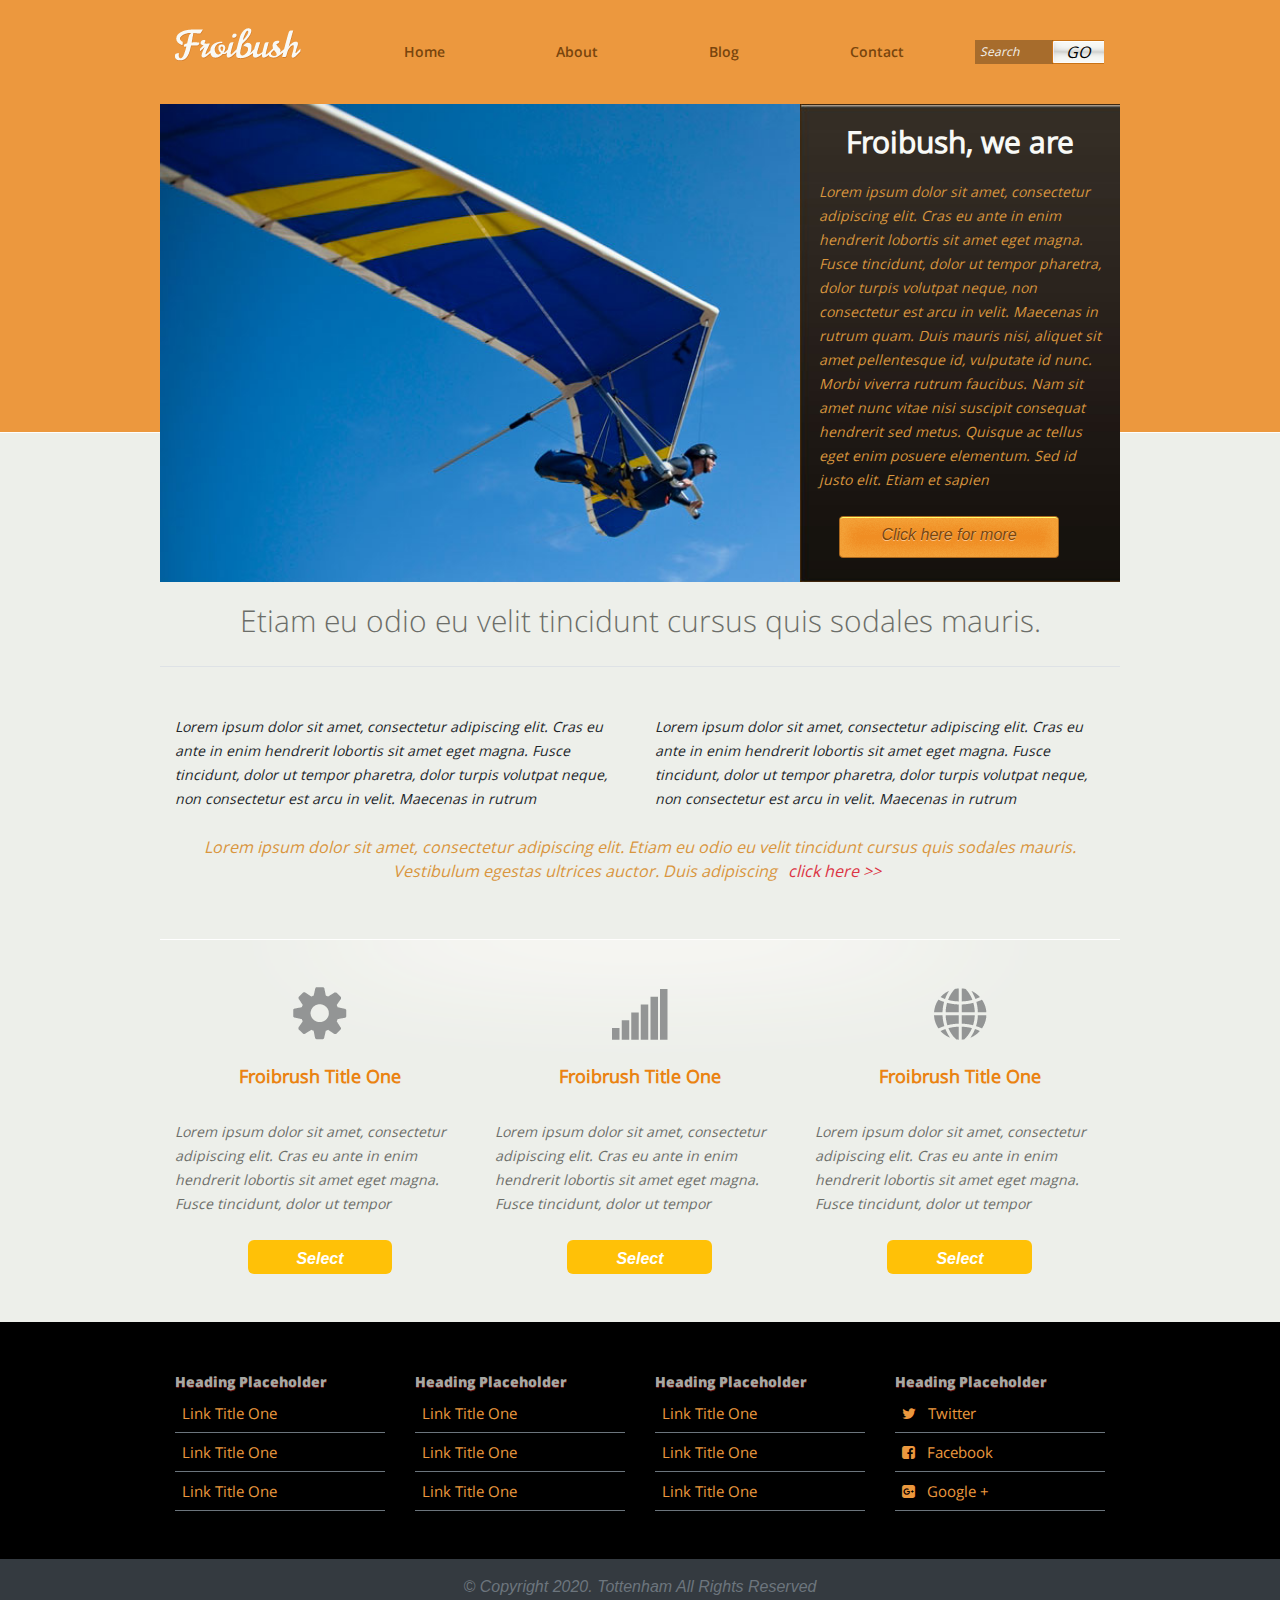
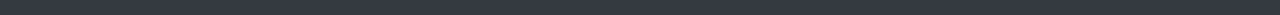
<file: index.html>
<!DOCTYPE HTML>
<html lang="en-US">
<head>
	<meta charset="UTF-8">
	<title></title>
	
	<link rel="stylesheet" href="https://stackpath.bootstrapcdn.com/bootstrap/4.4.1/css/bootstrap.min.css">

<link rel="stylesheet" href="style.css" />
<link rel="stylesheet" href="css/font-awesome.min.css" />

	
</head>



<body>
	
	
	<div class="container-fluid one">
	
	<!-- Header -->
	
	<div class="container">
		<div class="row py-4">
		
			<div class="col-sm-2">
			<img src="images/logo.png" alt="" />
			
			
			</div>
			
			<div class="col-sm-8 main_menu">
			
			<div class="navbar navbar-expand-sm">
				<ul class="navbar-nav">
					<li class="nav-item"><a href="index.html" class="nav-link">Home</a></li>
					<li class="nav-item"><a href="about.html" class="nav-link">About</a></li>
					<li class="nav-item"><a href="blog.html" class="nav-link">Blog</a></li>
					<li class="nav-item"><a href="contact.html" class="nav-link">Contact</a></li>
				</ul>
			</div>
			
			</div>
			
			<div class="col-sm-2 ">
			
			<form action="" class="searchbar mt-3"  >
			<input style="max-width: 77px; background:#A76C2C;"  type="text" value="Search" />
			<input type="submit" value="GO" />
			
			
			</form>
			
			</div>
		</div>
		
		<!-- Header -->
		
		
		
		
		<!-- Body -->
		
		<div class="row content">
			<div class="col-sm-8 glider" ></div>
			
			
			
			<div class="col-sm-4 r_content">
			
			<h1  class="my-2">Froibush, we are</h1>
			
			<p style="color:#D9963E; font: italic 14px/24px 'OpenSans';text-align:left"  class="ml-1">Lorem ipsum dolor sit amet, consectetur adipiscing elit. Cras eu ante in enim hendrerit lobortis sit amet eget magna. Fusce tincidunt, dolor ut tempor pharetra, dolor turpis volutpat neque, non consectetur est arcu in velit. Maecenas in rutrum quam. Duis mauris nisi, aliquet sit amet pellentesque id, vulputate id nunc. Morbi viverra rutrum faucibus. Nam sit amet nunc vitae nisi suscipit consequat hendrerit sed metus. Quisque ac tellus eget enim posuere elementum. Sed id justo elit. Etiam et sapien
			</p>
			
			<a href="index.html" class="link my-4 ml-4" style="display:block;color:#78450D" >Click here for more</a>
			</div>
		</div>
		
	</div>
	
	
	
	
		<div class="container">
			<div class="row my-4 border-bottom "  >
			<h1 class="w-100">Etiam eu odio eu velit tincidunt cursus quis sodales mauris.</h1>
			
			
			</div>
			
			<div class="row mt-5">
				<div class="col-sm-6">
					<p style="color:; font: italic 14px/24px 'OpenSans';text-align:left">Lorem ipsum dolor sit amet, consectetur adipiscing elit. Cras eu ante in enim hendrerit lobortis sit amet eget magna. Fusce tincidunt, dolor ut tempor pharetra, dolor turpis volutpat neque, non consectetur est arcu in velit. Maecenas in rutrum
					</p>
				</div>
				
				
				<div class="col-sm-6">
					<p style="color:; font: italic 14px/24px 'OpenSans';text-align:left">Lorem ipsum dolor sit amet, consectetur adipiscing elit. Cras eu ante in enim hendrerit lobortis sit amet eget magna. Fusce tincidunt, dolor ut tempor pharetra, dolor turpis volutpat neque, non consectetur est arcu in velit. Maecenas in rutrum
					</p>
				</div>
				
				<h4 class="my-2 d-block" style="color:#D9963E; font: italic 16px/24px 'OpenSans';text-align:center">Lorem ipsum dolor sit amet, consectetur adipiscing elit. Etiam eu odio eu velit tincidunt cursus quis sodales mauris. Vestibulum egestas ultrices auctor. Duis adipiscing
				<a href=""class="d-inline text-danger"> click here >></a></h4>
				
			</div>
			
			
			<div class="row mt-5"></div>
			
			<div class="row py-5 section">
				<div class="col-sm-4">
				
				<img src="images/gear.png" alt="" class="d-block m-auto" />
				<h3>Froibrush Title One</h3>
				<p class="py-2" style="color:#6c6e69; font: italic 14px/24px 'OpenSans';text-align:left" >Lorem ipsum dolor sit amet, consectetur adipiscing elit. Cras eu ante in enim hendrerit lobortis sit amet eget magna. Fusce tincidunt, dolor ut tempor
				</p>
				<a href="" style="border-radius:6px;height:34px;font-weight:bold;color:#fff"
				class="w-50 m-auto bg-warning text-center font-italic ">Select</a>
				
				</div>
				
				
				<div class="col-sm-4">
				
				<img src="images/graph.png" alt="" class="d-block m-auto" />
				<h3>Froibrush Title One</h3>
				<p class="py-2" style="color:#6c6e69; font: italic 14px/24px 'OpenSans';text-align:left" >Lorem ipsum dolor sit amet, consectetur adipiscing elit. Cras eu ante in enim hendrerit lobortis sit amet eget magna. Fusce tincidunt, dolor ut tempor
				</p>
				<a href="" style="border-radius:6px;height:34px;font-weight:bold;color:#fff"
				class="w-50 m-auto bg-warning text-center font-italic ">Select</a>
				
				</div>
				
				
				<div class="col-sm-4">
				
				<img src="images/globe.png" alt="" class="d-block m-auto" />
				<h3>Froibrush Title One</h3>
				<p class="py-2" style="color:#6c6e69; font: italic 14px/24px 'OpenSans';text-align:left" >Lorem ipsum dolor sit amet, consectetur adipiscing elit. Cras eu ante in enim hendrerit lobortis sit amet eget magna. Fusce tincidunt, dolor ut tempor
				</p>
				<a href="" style="border-radius:6px;height:34px;font-weight:bold;color:#fff"
				class="w-50 m-auto bg-warning text-center font-italic ">Select</a>
				
				</div>
				
				
			</div>
			
		</div>
	</div>
	
	
	
	<div class="container-fluid two ">
		<div class="container">
			<div class="row py-5">
			
				<div class="col-sm-3">
					<h4>Heading Placeholder</h4>
					<a class="border-bottom border-secondary"href="">Link Title One</a>
					<a class="border-bottom border-secondary"href="">Link Title One</a>
					<a class="border-bottom border-secondary"href="">Link Title One</a>
					
				</div>
				
				<div class="col-sm-3">
					<h4>Heading Placeholder</h4>
					<a class="border-bottom border-secondary"href="">Link Title One</a>
					<a class="border-bottom border-secondary"href="">Link Title One</a>
					<a class="border-bottom border-secondary"href="">Link Title One</a>
					
				</div>
				
				
				<div class="col-sm-3">
					<h4>Heading Placeholder</h4>
					<a class="border-bottom border-secondary"href="">Link Title One</a>
					<a class="border-bottom border-secondary"href="">Link Title One</a>
					<a class="border-bottom border-secondary"href="">Link Title One</a>
					
				</div>
				
				
				<div class="col-sm-3">
					<h4>Heading Placeholder</h4>
					<a class="border-bottom border-secondary"href=""><i class="mr-2 fa fa-twitter"></i> Twitter</a>
					<a class="border-bottom border-secondary"href=""><i class="mr-2 fa fa-facebook-square"></i> Facebook</a>
					<a class="border-bottom border-secondary"href=""><i class="mr-2 fa fa-google-plus-square"></i> Google + </a>
					
				</div>
				
				
			</div>
			
			
			
		</div>
		
		<footer>
			<div class="row fix bg-dark">
				<p class="m-auto font-italic text-secondary py-3">&copy; Copyright 2020. Tottenham All Rights Reserved</p>
			</div>
		</footer>
		
	</div>
	
	
	
	
	<script src="https://code.jquery.com/jquery-3.4.1.slim.min.js" integrity="sha384-J6qa4849blE2+poT4WnyKhv5vZF5SrPo0iEjwBvKU7imGFAV0wwj1yYfoRSJoZ+n" crossorigin="anonymous"></script>
<script src="https://cdn.jsdelivr.net/npm/popper.js@1.16.0/dist/umd/popper.min.js" integrity="sha384-Q6E9RHvbIyZFJoft+2mJbHaEWldlvI9IOYy5n3zV9zzTtmI3UksdQRVvoxMfooAo" crossorigin="anonymous"></script>
<script src="https://stackpath.bootstrapcdn.com/bootstrap/4.4.1/js/bootstrap.min.js" integrity="sha384-wfSDF2E50Y2D1uUdj0O3uMBJnjuUD4Ih7YwaYd1iqfktj0Uod8GCExl3Og8ifwB6" crossorigin="anonymous"></script>
	
</body>
</html>
</file>
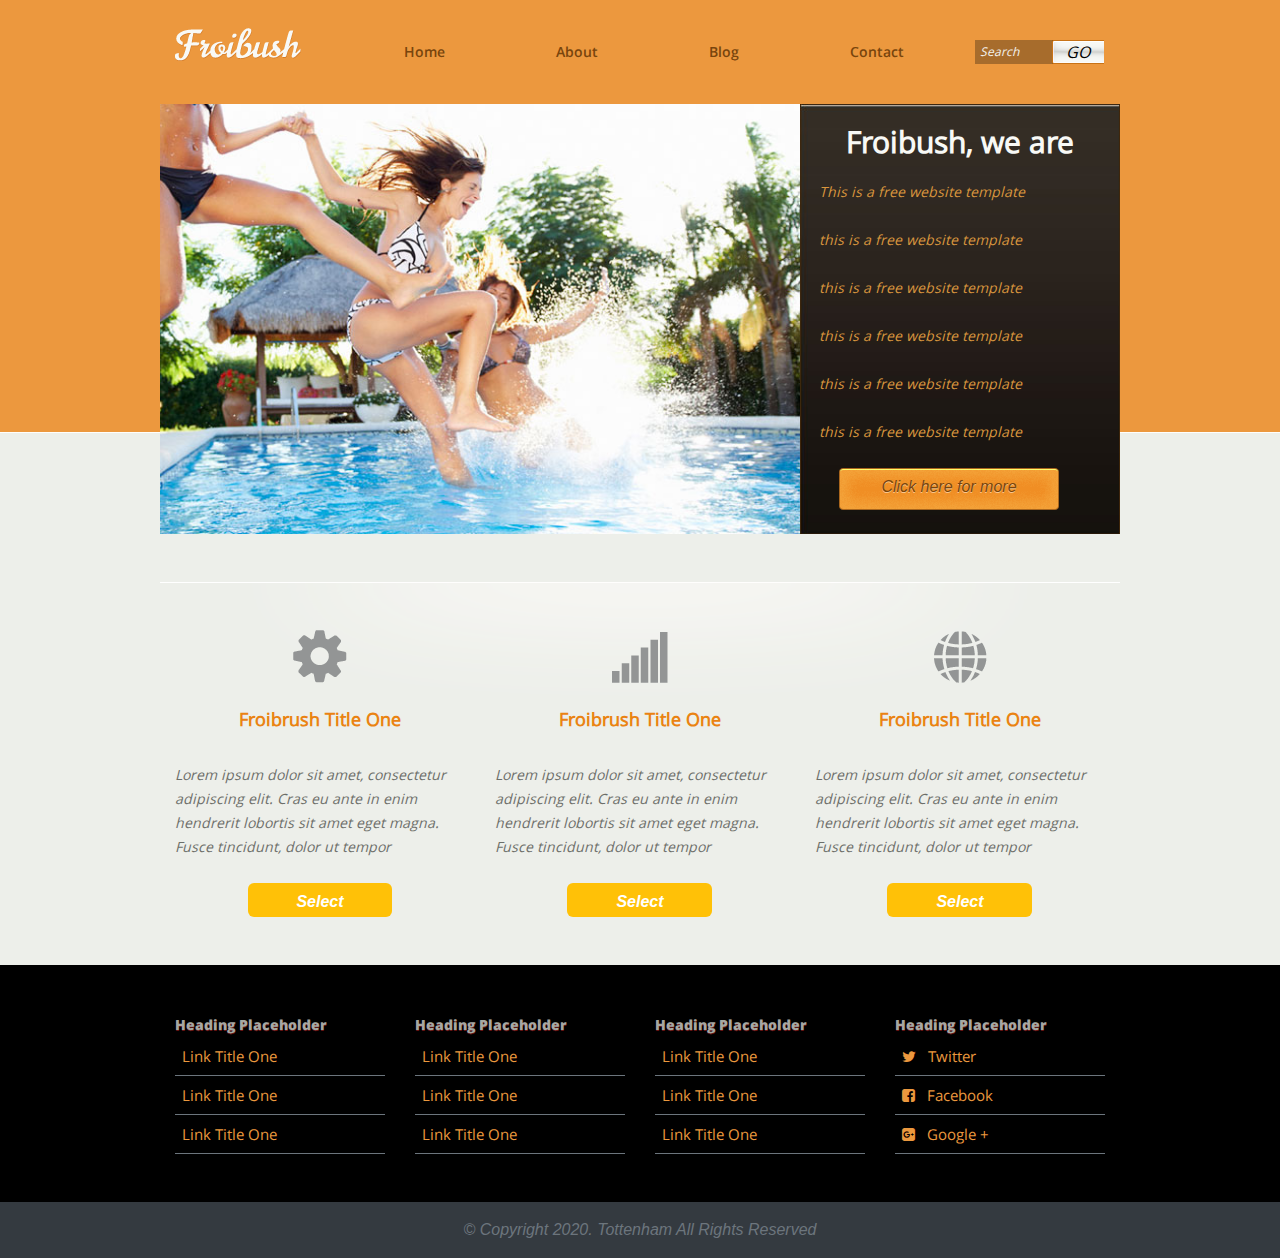
<file: about.html>
<!DOCTYPE HTML>
<html lang="en-US">
<head>
	<meta charset="UTF-8">
	<title></title>
	
	<link rel="stylesheet" href="https://stackpath.bootstrapcdn.com/bootstrap/4.4.1/css/bootstrap.min.css">

<link rel="stylesheet" href="style.css" />
<link rel="stylesheet" href="css/font-awesome.min.css" />

	
</head>



<body>
	
	
	<div class="container-fluid one">
	
	<!-- Header -->
	
	<div class="container">
		<div class="row py-4">
		
			<div class="col-sm-2">
			<img src="images/logo.png" alt="" />
			
			
			</div>
			
			<div class="col-sm-8 main_menu">
			
			<div class="navbar navbar-expand-sm">
				<ul class="navbar-nav">
					<li class="nav-item"><a href="index.html" class="nav-link">Home</a></li>
					<li class="nav-item"><a href="about.html" class="nav-link">About</a></li>
					<li class="nav-item"><a href="blog.html" class="nav-link">Blog</a></li>
					<li class="nav-item"><a href="contact.html" class="nav-link">Contact</a></li>
				</ul>
			</div>
			
			</div>
			
			<div class="col-sm-2 ">
			
			<form action="" class="searchbar mt-3"  >
			<input style="max-width: 77px; background:#A76C2C;"  type="text" value="Search" />
			<input type="submit" value="GO" />
			
			
			</form>
			
			</div>
		</div>
		
		<!-- Header -->
		
		
		
		
		<!-- Body -->
		
		<div class="row content">
			<div class="col-sm-8 jump" ></div>
			
			
			
			<div class="col-sm-4 r_content">
			
			<h1  class="my-2">Froibush, we are</h1>
			
			<p style="color:#D9963E; font: italic 14px/24px 'OpenSans';text-align:left" 
			class="ml-1"> This is a free website template
			<br /> <br /> this is a free website template
			<br /> <br /> this is a free website template
			<br /> <br /> this is a free website template  
			<br /> <br /> this is a free website template  
			<br /> <br /> this is a free website template  </p>
			
			<a href="index.html" class="link my-4 ml-4" style="display:block;color:#78450D" >Click here for more</a>
			</div>
		</div>
		
	</div>
	
	
	
	
		<div class="container">
	
			
			
			<div class="row mt-5"></div>
			
			<div class="row py-5 section">
				<div class="col-sm-4">
				
				<img src="images/gear.png" alt="" class="d-block m-auto" />
				<h3>Froibrush Title One</h3>
				<p class="py-2" style="color:#6c6e69; font: italic 14px/24px 'OpenSans';text-align:left" >Lorem ipsum dolor sit amet, consectetur adipiscing elit. Cras eu ante in enim hendrerit lobortis sit amet eget magna. Fusce tincidunt, dolor ut tempor
				</p>
				<a href="" style="border-radius:6px;height:34px;font-weight:bold;color:#fff"
				class="w-50 m-auto bg-warning text-center font-italic ">Select</a>
				
				</div>
				
				
				<div class="col-sm-4">
				
				<img src="images/graph.png" alt="" class="d-block m-auto" />
				<h3>Froibrush Title One</h3>
				<p class="py-2" style="color:#6c6e69; font: italic 14px/24px 'OpenSans';text-align:left" >Lorem ipsum dolor sit amet, consectetur adipiscing elit. Cras eu ante in enim hendrerit lobortis sit amet eget magna. Fusce tincidunt, dolor ut tempor
				</p>
				<a href="" style="border-radius:6px;height:34px;font-weight:bold;color:#fff"
				class="w-50 m-auto bg-warning text-center font-italic ">Select</a>
				
				</div>
				
				
				<div class="col-sm-4">
				
				<img src="images/globe.png" alt="" class="d-block m-auto" />
				<h3>Froibrush Title One</h3>
				<p class="py-2" style="color:#6c6e69; font: italic 14px/24px 'OpenSans';text-align:left" >Lorem ipsum dolor sit amet, consectetur adipiscing elit. Cras eu ante in enim hendrerit lobortis sit amet eget magna. Fusce tincidunt, dolor ut tempor
				</p>
				<a href="" style="border-radius:6px;height:34px;font-weight:bold;color:#fff"
				class="w-50 m-auto bg-warning text-center font-italic ">Select</a>
				
				</div>
				
				
			</div>
			
		</div>
	</div>
	
	
	
	<div class="container-fluid two ">
		<div class="container">
			<div class="row py-5">
			
				<div class="col-sm-3">
					<h4>Heading Placeholder</h4>
					<a class="border-bottom border-secondary"href="">Link Title One</a>
					<a class="border-bottom border-secondary"href="">Link Title One</a>
					<a class="border-bottom border-secondary"href="">Link Title One</a>
					
				</div>
				
				<div class="col-sm-3">
					<h4>Heading Placeholder</h4>
					<a class="border-bottom border-secondary"href="">Link Title One</a>
					<a class="border-bottom border-secondary"href="">Link Title One</a>
					<a class="border-bottom border-secondary"href="">Link Title One</a>
					
				</div>
				
				
				<div class="col-sm-3">
					<h4>Heading Placeholder</h4>
					<a class="border-bottom border-secondary"href="">Link Title One</a>
					<a class="border-bottom border-secondary"href="">Link Title One</a>
					<a class="border-bottom border-secondary"href="">Link Title One</a>
					
				</div>
				
				
				<div class="col-sm-3">
					<h4>Heading Placeholder</h4>
					<a class="border-bottom border-secondary"href=""><i class="mr-2 fa fa-twitter"></i> Twitter</a>
					<a class="border-bottom border-secondary"href=""><i class="mr-2 fa fa-facebook-square"></i> Facebook</a>
					<a class="border-bottom border-secondary"href=""><i class="mr-2 fa fa-google-plus-square"></i> Google + </a>
					
				</div>
				
				
			</div>
			
			
			
		</div>
		
		<footer>
			<div class="row fix bg-dark">
				<p class="m-auto font-italic text-secondary py-3">&copy; Copyright 2020. Tottenham All Rights Reserved</p>
			</div>
		</footer>
		
	</div>
	
	
	
	
	<script src="https://code.jquery.com/jquery-3.4.1.slim.min.js" integrity="sha384-J6qa4849blE2+poT4WnyKhv5vZF5SrPo0iEjwBvKU7imGFAV0wwj1yYfoRSJoZ+n" crossorigin="anonymous"></script>
<script src="https://cdn.jsdelivr.net/npm/popper.js@1.16.0/dist/umd/popper.min.js" integrity="sha384-Q6E9RHvbIyZFJoft+2mJbHaEWldlvI9IOYy5n3zV9zzTtmI3UksdQRVvoxMfooAo" crossorigin="anonymous"></script>
<script src="https://stackpath.bootstrapcdn.com/bootstrap/4.4.1/js/bootstrap.min.js" integrity="sha384-wfSDF2E50Y2D1uUdj0O3uMBJnjuUD4Ih7YwaYd1iqfktj0Uod8GCExl3Og8ifwB6" crossorigin="anonymous"></script>
	
</body>
</html>
</file>
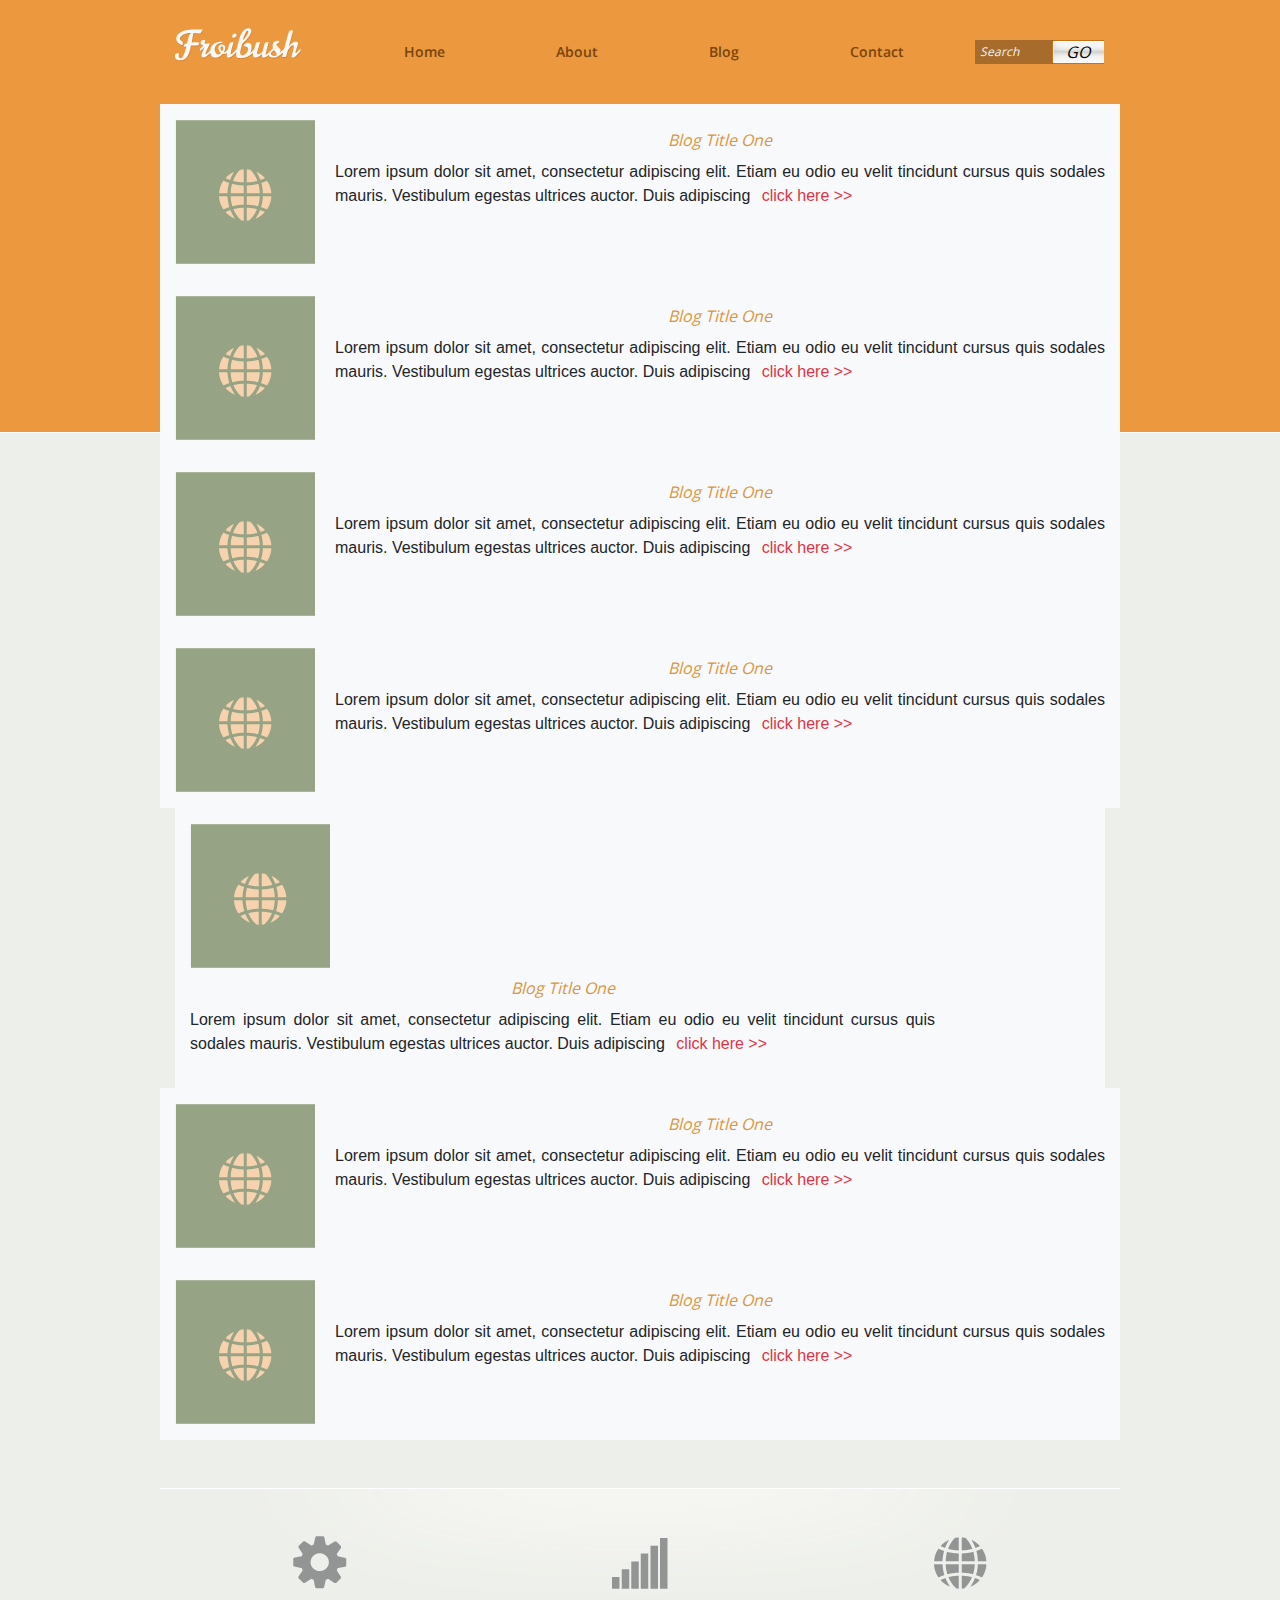
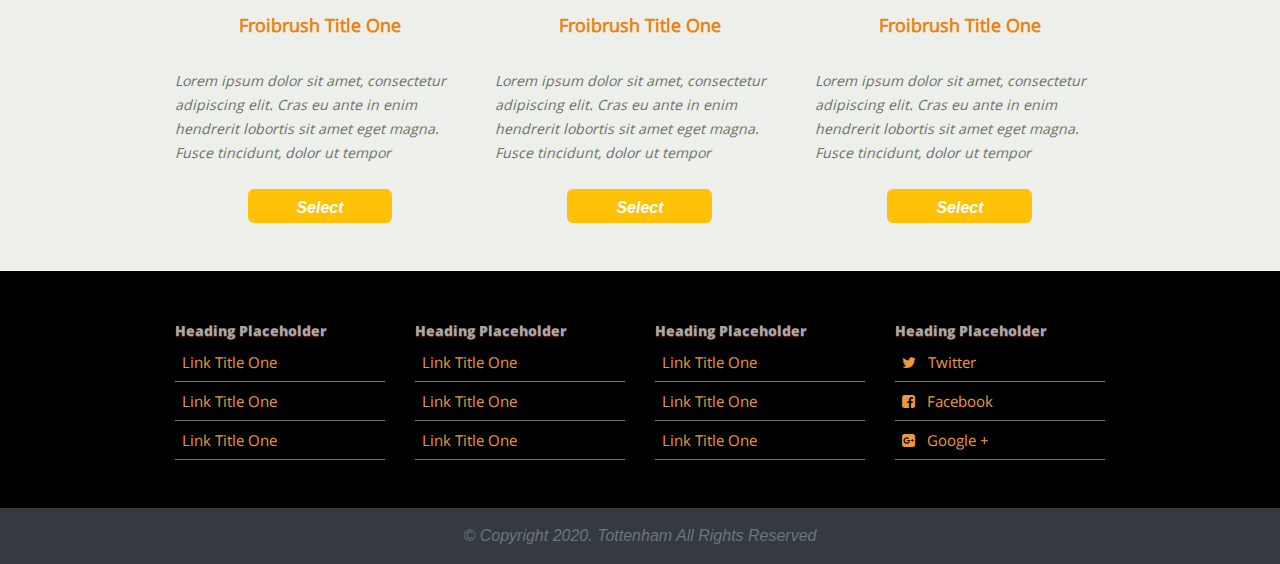
<file: blog.html>
<!DOCTYPE HTML>
<html lang="en-US">
<head>
	<meta charset="UTF-8">
	<title></title>
	
	<link rel="stylesheet" href="https://stackpath.bootstrapcdn.com/bootstrap/4.4.1/css/bootstrap.min.css">

<link rel="stylesheet" href="style.css" />
<link rel="stylesheet" href="css/font-awesome.min.css" />

	
</head>



<body>
	
	
	<div class="container-fluid one">
	
	<!-- Header -->
	
	<div class="container">
		<div class="row py-4">
		
			<div class="col-sm-2">
			<img src="images/logo.png" alt="" />
			
			
			</div>
			
			<div class="col-sm-8 main_menu">
			
			<div class="navbar navbar-expand-sm">
				<ul class="navbar-nav">
					<li class="nav-item"><a href="index.html" class="nav-link">Home</a></li>
					<li class="nav-item"><a href="about.html" class="nav-link">About</a></li>
					<li class="nav-item"><a href="blog.html" class="nav-link">Blog</a></li>
					<li class="nav-item"><a href="contact.html" class="nav-link">Contact</a></li>
				</ul>
			</div>
			
			</div>
			
			<div class="col-sm-2 ">
			
			<form action="" class="searchbar mt-3"  >
			<input style="max-width: 77px; background:#A76C2C;"  type="text" value="Search" />
			<input type="submit" value="GO" />
			
			
			</form>
			
			</div>
		</div>
		
		<!-- Header -->
		
		
		
		
		<!-- Body -->
		
	
			<div class="row bg-light py-3">
				<div class="col-sm-2"><img src="images/default-pic.png" alt="" /></div>
				
				
				<div class="col-sm-10">
				<div class="">
				<h4 class="my-2 d-block" style="color:#D9963E; font: italic 16px/24px 'OpenSans';text-align:center">Blog Title One </h4>
				<p>Lorem ipsum dolor sit amet, consectetur adipiscing elit. Etiam eu odio eu velit tincidunt cursus quis sodales mauris. Vestibulum egestas ultrices auctor. Duis adipiscing
				<a href=""class="d-inline text-danger"> click here >></a></p>
				
				</div>
				
				
				
				</div>
			</div>
			
			
			<div class="row  bg-light py-3">
				<div class="col-sm-2"><img src="images/default-pic.png" alt="" /></div>
				
				
				<div class="col-sm-10">
				<div class="">
				<h4 class="my-2 d-block" style="color:#D9963E; font: italic 16px/24px 'OpenSans';text-align:center">Blog Title One </h4>
				<p>Lorem ipsum dolor sit amet, consectetur adipiscing elit. Etiam eu odio eu velit tincidunt cursus quis sodales mauris. Vestibulum egestas ultrices auctor. Duis adipiscing
				<a href=""class="d-inline text-danger"> click here >></a></p>
				
				</div>
				
				
				
				</div>
			</div>
			
			
			<div class="row  bg-light py-3">
				<div class="col-sm-2"><img src="images/default-pic.png" alt="" /></div>
				
				
				<div class="col-sm-10">
				<div class="">
				<h4 class="my-2 d-block" style="color:#D9963E; font: italic 16px/24px 'OpenSans';text-align:center">Blog Title One </h4>
				<p>Lorem ipsum dolor sit amet, consectetur adipiscing elit. Etiam eu odio eu velit tincidunt cursus quis sodales mauris. Vestibulum egestas ultrices auctor. Duis adipiscing
				<a href=""class="d-inline text-danger"> click here >></a></p>
				
				</div>
				
				
				
				</div>
			</div>
			
			
			<div class="row  bg-light py-3">
				<div class="col-sm-2"><img src="images/default-pic.png" alt="" /></div>
				
				
				<div class="col-sm-10">
				<div class="">
				<h4 class="my-2 d-block" style="color:#D9963E; font: italic 16px/24px 'OpenSans';text-align:center">Blog Title One </h4>
				<p>Lorem ipsum dolor sit amet, consectetur adipiscing elit. Etiam eu odio eu velit tincidunt cursus quis sodales mauris. Vestibulum egestas ultrices auctor. Duis adipiscing
				<a href=""class="d-inline text-danger"> click here >></a></p>
				
				</div>
				
				
				
				</div>
			</div>
			
			
			<div class=" bg-light py-3">
				<div class="col-sm-2"><img src="images/default-pic.png" alt="" /></div>
				
				
				<div class="col-sm-10">
				<div class="">
				<h4 class="my-2 d-block" style="color:#D9963E; font: italic 16px/24px 'OpenSans';text-align:center">Blog Title One </h4>
				<p>Lorem ipsum dolor sit amet, consectetur adipiscing elit. Etiam eu odio eu velit tincidunt cursus quis sodales mauris. Vestibulum egestas ultrices auctor. Duis adipiscing
				<a href=""class="d-inline text-danger"> click here >></a></p>
				
				</div>
				
				
				
				</div>
			</div>
			
			<div class="row  bg-light py-3">
				<div class="col-sm-2"><img src="images/default-pic.png" alt="" /></div>
				
				
				<div class="col-sm-10">
				<div class="">
				<h4 class="my-2 d-block" style="color:#D9963E; font: italic 16px/24px 'OpenSans';text-align:center">Blog Title One </h4>
				<p>Lorem ipsum dolor sit amet, consectetur adipiscing elit. Etiam eu odio eu velit tincidunt cursus quis sodales mauris. Vestibulum egestas ultrices auctor. Duis adipiscing
				<a href=""class="d-inline text-danger"> click here >></a></p>
				
				</div>
				
				
				
				</div>
			</div>
			
			<div class="row  bg-light py-3">
				<div class="col-sm-2"><img src="images/default-pic.png" alt="" /></div>
				
				
				<div class="col-sm-10">
				<div class="">
				<h4 class="my-2 d-block" style="color:#D9963E; font: italic 16px/24px 'OpenSans';text-align:center">Blog Title One </h4>
				<p>Lorem ipsum dolor sit amet, consectetur adipiscing elit. Etiam eu odio eu velit tincidunt cursus quis sodales mauris. Vestibulum egestas ultrices auctor. Duis adipiscing
				<a href=""class="d-inline text-danger"> click here >></a></p>
				
				</div>
				
				
				
				</div>
			</div>
			
			
			<!-- Body -->
				
				
			
			
			<div class="row mt-5"></div>
			
			<div class="row py-5 section">
				<div class="col-sm-4">
				
				<img src="images/gear.png" alt="" class="d-block m-auto" />
				<h3>Froibrush Title One</h3>
				<p class="py-2" style="color:#6c6e69; font: italic 14px/24px 'OpenSans';text-align:left" >Lorem ipsum dolor sit amet, consectetur adipiscing elit. Cras eu ante in enim hendrerit lobortis sit amet eget magna. Fusce tincidunt, dolor ut tempor
				</p>
				<a href="" style="border-radius:6px;height:34px;font-weight:bold;color:#fff"
				class="w-50 m-auto bg-warning text-center font-italic ">Select</a>
				
				</div>
				
				
				<div class="col-sm-4">
				
				<img src="images/graph.png" alt="" class="d-block m-auto" />
				<h3>Froibrush Title One</h3>
				<p class="py-2" style="color:#6c6e69; font: italic 14px/24px 'OpenSans';text-align:left" >Lorem ipsum dolor sit amet, consectetur adipiscing elit. Cras eu ante in enim hendrerit lobortis sit amet eget magna. Fusce tincidunt, dolor ut tempor
				</p>
				<a href="" style="border-radius:6px;height:34px;font-weight:bold;color:#fff"
				class="w-50 m-auto bg-warning text-center font-italic ">Select</a>
				
				</div>
				
				
				<div class="col-sm-4">
				
				<img src="images/globe.png" alt="" class="d-block m-auto" />
				<h3>Froibrush Title One</h3>
				<p class="py-2" style="color:#6c6e69; font: italic 14px/24px 'OpenSans';text-align:left" >Lorem ipsum dolor sit amet, consectetur adipiscing elit. Cras eu ante in enim hendrerit lobortis sit amet eget magna. Fusce tincidunt, dolor ut tempor
				</p>
				<a href="" style="border-radius:6px;height:34px;font-weight:bold;color:#fff"
				class="w-50 m-auto bg-warning text-center font-italic ">Select</a>
				
				</div>
				
				
			</div>
			
		</div>
	</div>
	
	
	
	<div class="container-fluid two ">
		<div class="container">
			<div class="row py-5">
			
				<div class="col-sm-3">
					<h4>Heading Placeholder</h4>
					<a class="border-bottom border-secondary"href="">Link Title One</a>
					<a class="border-bottom border-secondary"href="">Link Title One</a>
					<a class="border-bottom border-secondary"href="">Link Title One</a>
					
				</div>
				
				<div class="col-sm-3">
					<h4>Heading Placeholder</h4>
					<a class="border-bottom border-secondary"href="">Link Title One</a>
					<a class="border-bottom border-secondary"href="">Link Title One</a>
					<a class="border-bottom border-secondary"href="">Link Title One</a>
					
				</div>
				
				
				<div class="col-sm-3">
					<h4>Heading Placeholder</h4>
					<a class="border-bottom border-secondary"href="">Link Title One</a>
					<a class="border-bottom border-secondary"href="">Link Title One</a>
					<a class="border-bottom border-secondary"href="">Link Title One</a>
					
				</div>
				
				
				<div class="col-sm-3">
					<h4>Heading Placeholder</h4>
					<a class="border-bottom border-secondary"href=""><i class="mr-2 fa fa-twitter"></i> Twitter</a>
					<a class="border-bottom border-secondary"href=""><i class="mr-2 fa fa-facebook-square"></i> Facebook</a>
					<a class="border-bottom border-secondary"href=""><i class="mr-2 fa fa-google-plus-square"></i> Google + </a>
					
				</div>
				
				
			</div>
			
			
			
		</div>
		
		<footer>
			<div class="row fix bg-dark">
				<p class="m-auto font-italic text-secondary py-3">&copy; Copyright 2020. Tottenham All Rights Reserved</p>
			</div>
		</footer>
		
	</div>
	
	
	
	
	<script src="https://code.jquery.com/jquery-3.4.1.slim.min.js" integrity="sha384-J6qa4849blE2+poT4WnyKhv5vZF5SrPo0iEjwBvKU7imGFAV0wwj1yYfoRSJoZ+n" crossorigin="anonymous"></script>
<script src="https://cdn.jsdelivr.net/npm/popper.js@1.16.0/dist/umd/popper.min.js" integrity="sha384-Q6E9RHvbIyZFJoft+2mJbHaEWldlvI9IOYy5n3zV9zzTtmI3UksdQRVvoxMfooAo" crossorigin="anonymous"></script>
<script src="https://stackpath.bootstrapcdn.com/bootstrap/4.4.1/js/bootstrap.min.js" integrity="sha384-wfSDF2E50Y2D1uUdj0O3uMBJnjuUD4Ih7YwaYd1iqfktj0Uod8GCExl3Og8ifwB6" crossorigin="anonymous"></script>
	
</body>
</html>
</file>
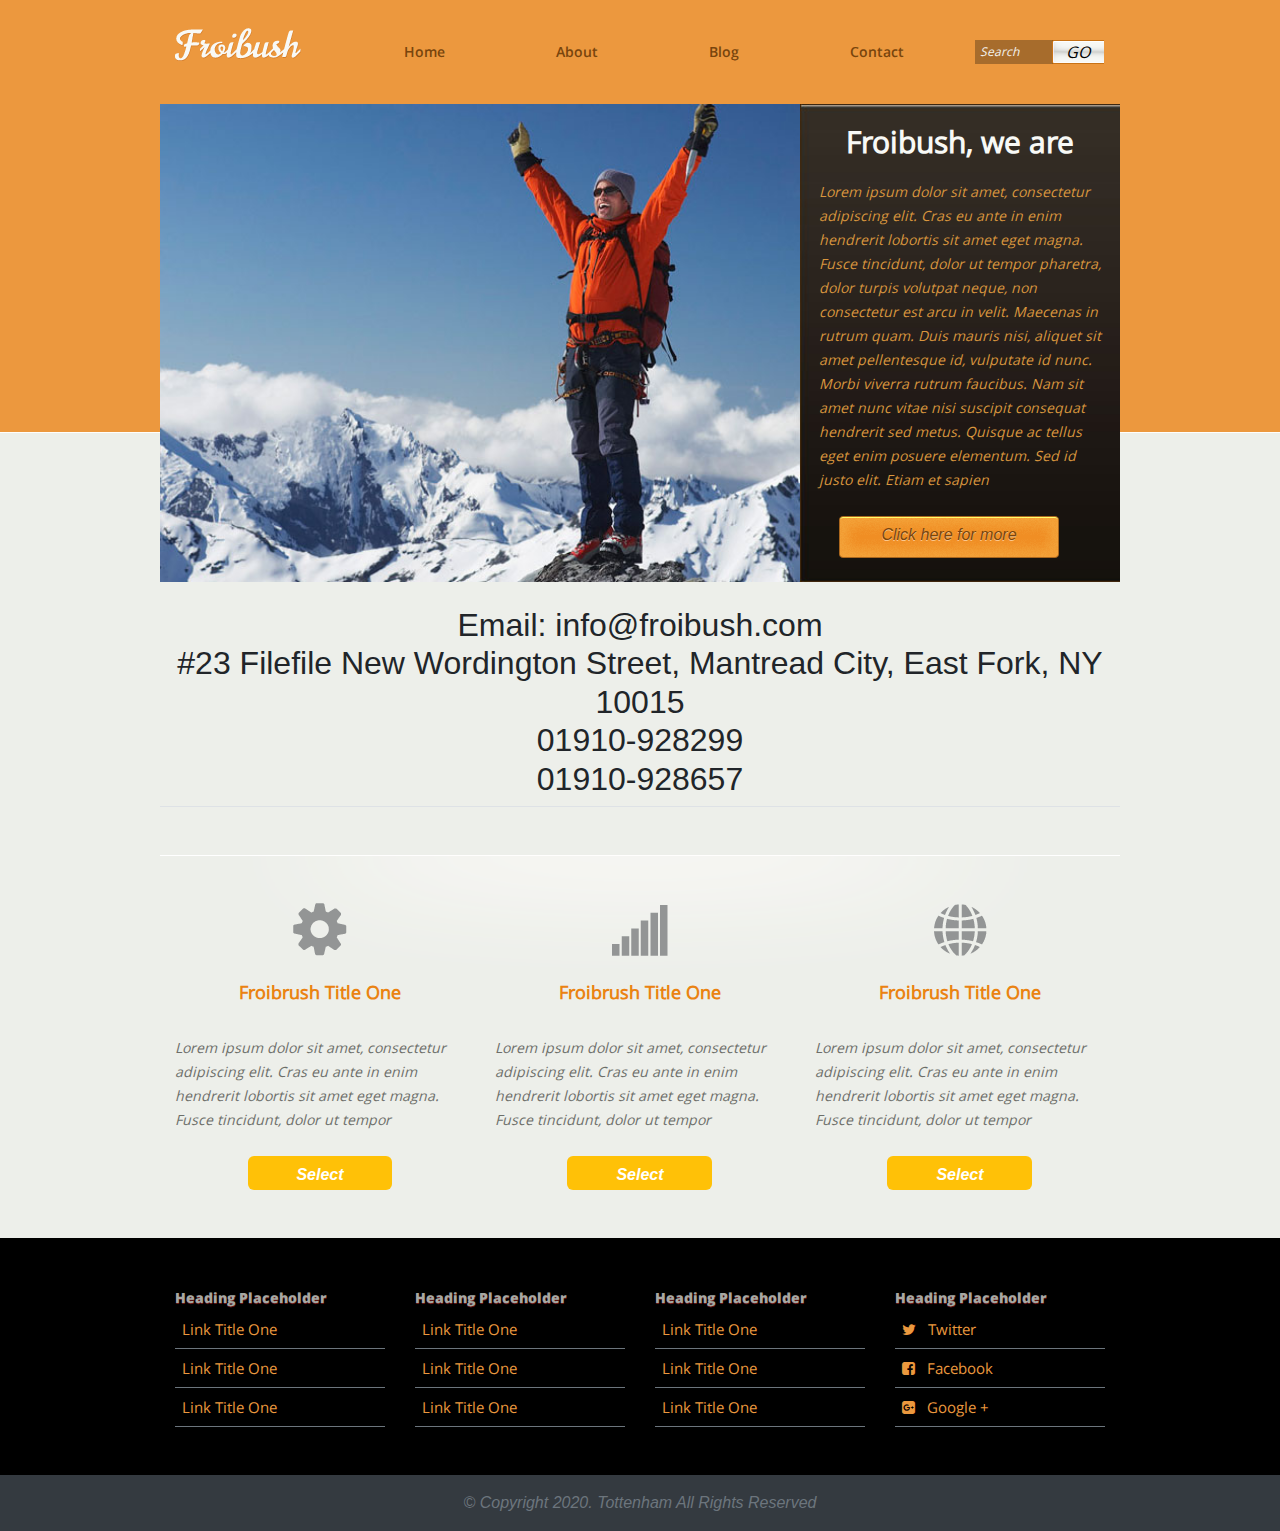
<file: contact.html>
<!DOCTYPE HTML>
<html lang="en-US">
<head>
	<meta charset="UTF-8">
	<title></title>
	
	<link rel="stylesheet" href="https://stackpath.bootstrapcdn.com/bootstrap/4.4.1/css/bootstrap.min.css">

<link rel="stylesheet" href="style.css" />
<link rel="stylesheet" href="css/font-awesome.min.css" />

	
</head>



<body>
	
	
	<div class="container-fluid one">
	
	<!-- Header -->
	
	<div class="container">
		<div class="row py-4">
		
			<div class="col-sm-2">
			<img src="images/logo.png" alt="" />
			
			
			</div>
			
			<div class="col-sm-8 main_menu">
			
			<div class="navbar navbar-expand-sm">
				<ul class="navbar-nav">
					<li class="nav-item"><a href="index.html" class="nav-link">Home</a></li>
					<li class="nav-item"><a href="about.html" class="nav-link">About</a></li>
					<li class="nav-item"><a href="blog.html" class="nav-link">Blog</a></li>
					<li class="nav-item"><a href="contact.html" class="nav-link">Contact</a></li>
				</ul>
			</div>
			
			</div>
			
			<div class="col-sm-2 ">
			
			<form action="" class="searchbar mt-3"  >
			<input style="max-width: 77px; background:#A76C2C;"  type="text" value="Search" />
			<input type="submit" value="GO" />
			
			
			</form>
			
			</div>
		</div>
		
		<!-- Header -->
		
		
		
		
		<!-- Body -->
		
		<div class="row content">
			<div class="col-sm-8 climber" ></div>
			
			
			
			<div class="col-sm-4 r_content">
			
			<h1  class="my-2">Froibush, we are</h1>
			
			<p style="color:#D9963E; font: italic 14px/24px 'OpenSans';text-align:left"  class="ml-1">Lorem ipsum dolor sit amet, consectetur adipiscing elit. Cras eu ante in enim hendrerit lobortis sit amet eget magna. Fusce tincidunt, dolor ut tempor pharetra, dolor turpis volutpat neque, non consectetur est arcu in velit. Maecenas in rutrum quam. Duis mauris nisi, aliquet sit amet pellentesque id, vulputate id nunc. Morbi viverra rutrum faucibus. Nam sit amet nunc vitae nisi suscipit consequat hendrerit sed metus. Quisque ac tellus eget enim posuere elementum. Sed id justo elit. Etiam et sapien
			</p>
			
			<a href="index.html" class="link my-4 ml-4" style="display:block;color:#78450D" >Click here for more</a>
			</div>
		</div>
		
	</div>
	
	
	
	
		<div class="container">
			<div class="row my-4 border-bottom "  >
			
			<h2 class="text-center" >Email: info@froibush.com <br />
#23 Filefile New Wordington Street, Mantread City, East Fork, NY 10015 <br />
01910-928299 <br />
01910-928657</h2>
			
			</div>
			
			
			<div class="row mt-5"></div>
			
			<div class="row py-5 section">
				<div class="col-sm-4">
				
				<img src="images/gear.png" alt="" class="d-block m-auto" />
				<h3>Froibrush Title One</h3>
				<p class="py-2" style="color:#6c6e69; font: italic 14px/24px 'OpenSans';text-align:left" >Lorem ipsum dolor sit amet, consectetur adipiscing elit. Cras eu ante in enim hendrerit lobortis sit amet eget magna. Fusce tincidunt, dolor ut tempor
				</p>
				<a href="" style="border-radius:6px;height:34px;font-weight:bold;color:#fff"
				class="w-50 m-auto bg-warning text-center font-italic ">Select</a>
				
				</div>
				
				
				<div class="col-sm-4">
				
				<img src="images/graph.png" alt="" class="d-block m-auto" />
				<h3>Froibrush Title One</h3>
				<p class="py-2" style="color:#6c6e69; font: italic 14px/24px 'OpenSans';text-align:left" >Lorem ipsum dolor sit amet, consectetur adipiscing elit. Cras eu ante in enim hendrerit lobortis sit amet eget magna. Fusce tincidunt, dolor ut tempor
				</p>
				<a href="" style="border-radius:6px;height:34px;font-weight:bold;color:#fff"
				class="w-50 m-auto bg-warning text-center font-italic ">Select</a>
				
				</div>
				
				
				<div class="col-sm-4">
				
				<img src="images/globe.png" alt="" class="d-block m-auto" />
				<h3>Froibrush Title One</h3>
				<p class="py-2" style="color:#6c6e69; font: italic 14px/24px 'OpenSans';text-align:left" >Lorem ipsum dolor sit amet, consectetur adipiscing elit. Cras eu ante in enim hendrerit lobortis sit amet eget magna. Fusce tincidunt, dolor ut tempor
				</p>
				<a href="" style="border-radius:6px;height:34px;font-weight:bold;color:#fff"
				class="w-50 m-auto bg-warning text-center font-italic ">Select</a>
				
				</div>
				
				
			</div>
			
		</div>
	</div>
	
	
	
	<div class="container-fluid two ">
		<div class="container">
			<div class="row py-5">
			
				<div class="col-sm-3">
					<h4>Heading Placeholder</h4>
					<a class="border-bottom border-secondary"href="">Link Title One</a>
					<a class="border-bottom border-secondary"href="">Link Title One</a>
					<a class="border-bottom border-secondary"href="">Link Title One</a>
					
				</div>
				
				<div class="col-sm-3">
					<h4>Heading Placeholder</h4>
					<a class="border-bottom border-secondary"href="">Link Title One</a>
					<a class="border-bottom border-secondary"href="">Link Title One</a>
					<a class="border-bottom border-secondary"href="">Link Title One</a>
					
				</div>
				
				
				<div class="col-sm-3">
					<h4>Heading Placeholder</h4>
					<a class="border-bottom border-secondary"href="">Link Title One</a>
					<a class="border-bottom border-secondary"href="">Link Title One</a>
					<a class="border-bottom border-secondary"href="">Link Title One</a>
					
				</div>
				
				
				<div class="col-sm-3">
					<h4>Heading Placeholder</h4>
					<a class="border-bottom border-secondary"href=""><i class="mr-2 fa fa-twitter"></i> Twitter</a>
					<a class="border-bottom border-secondary"href=""><i class="mr-2 fa fa-facebook-square"></i> Facebook</a>
					<a class="border-bottom border-secondary"href=""><i class="mr-2 fa fa-google-plus-square"></i> Google + </a>
					
				</div>
				
				
			</div>
			
			
			
		</div>
		
		<footer>
			<div class="row fix bg-dark">
				<p class="m-auto font-italic text-secondary py-3">&copy; Copyright 2020. Tottenham All Rights Reserved</p>
			</div>
		</footer>
		
	</div>
	
	
	
	
	<script src="https://code.jquery.com/jquery-3.4.1.slim.min.js" integrity="sha384-J6qa4849blE2+poT4WnyKhv5vZF5SrPo0iEjwBvKU7imGFAV0wwj1yYfoRSJoZ+n" crossorigin="anonymous"></script>
<script src="https://cdn.jsdelivr.net/npm/popper.js@1.16.0/dist/umd/popper.min.js" integrity="sha384-Q6E9RHvbIyZFJoft+2mJbHaEWldlvI9IOYy5n3zV9zzTtmI3UksdQRVvoxMfooAo" crossorigin="anonymous"></script>
<script src="https://stackpath.bootstrapcdn.com/bootstrap/4.4.1/js/bootstrap.min.js" integrity="sha384-wfSDF2E50Y2D1uUdj0O3uMBJnjuUD4Ih7YwaYd1iqfktj0Uod8GCExl3Og8ifwB6" crossorigin="anonymous"></script>
	
</body>
</html>
</file>
<file: style.css>
{margin:0;padding:0}


    /*Calling Fonts*/
	
	@font-face{
		
		font-family:'OpenSans';
		src: url('font/OpenSans-Regular.eot') format('eot'),
		 url('font/OpenSans-Regular.woff') format('woff'),
		  url('font/OpenSans-Regular.ttf') format('truetype'),
		   url('font/OpenSans-Regular.svg') format('svg');
		
	}
	
	@font-face{
		
		font-family:'OpenSans-Light';
		src: url('font/OpenSans-Light.eot') format('eot'),
		 url('font/OpenSans-Light.woff') format('woff'),
		  url('font/OpenSans-Light.ttf') format('truetype'),
		   url('font/OpenSans-Light.svg') format('svg');
		
	}
	
	@font-face{
		
		font-family:'OpenSans-Semibold';
		src: url('font/OpenSans-Semibold.eot') format('eot'),
		 url('font/OpenSans-Semibold.woff') format('woff'),
		  url('font/OpenSans-Semibold.ttf') format('truetype'),
		   url('font/OpenSans-Semibold.svg') format('svg');
		
	}
	
	@font-face{
		
		font-family:'OpenSans-ExtraBold';
		src: url('font/OpenSans-ExtraBold.eot') format('eot'),
		 url('font/OpenSans-ExtraBold.woff') format('woff'),
		  url('font/OpenSans-ExtraBold.ttf') format('truetype'),
		   url('font/OpenSans-ExtraBold.svg') format('svg');
		
	}
	
	
	
    /*Calling Fonts*/
	 
	 
	 
	 
	 
	 
	 
	p{
		
		text-align:justify;
	}
	
	h1{
    color: #6c6e69;
    font: 30px/30px 'OpenSans-Light';
    margin: 0 0 30px;
    text-align: center;
}


h3 {
    color: #ea8312;
    font: bold 18px/24px 'OpenSans';
    margin: 24px 0;
	text-align:center;
}


.two h4 {
    color: #a6a8a3;
    font: bold 14px/24px 'OpenSans-ExtraBold';
    margin: 0;
    text-shadow: 0 1px #671515;
}
	
	a{
		display:block;
		text-decoration:none;
		padding:7px;	
	}
	
	
	.section a:hover{text-decoration:none;}
	
	body{
		font-family:arial;
	}
	
	.one{background:url(images/bg-body.jpg) repeat-x;
	background-color:#EDEFEA;
	
	
	}
	

	
	.container{ max-width:960px; }
	
	
	.main_menu ul li{
		
		padding-right: 50px;
		padding-left: 45px;
		}
		
		
		.main_menu ul li a{
			color:#78450d;
			font:14px/24px 'OpenSans-Semibold'
			
		}
		.main_menu ul li a:hover{
			color:#fff;
			
		}

		.searchbar input{
			border:0;
		margin:0;
		padding:0;
		}
		
		.searchbar input[type='submit']{ 
		background:url(images/interface.png) no-repeat;
		background-position:-91px 0;
		padding:0 14px;
		font: italic 16px/24px 'OpenSans';
		
		}
		
		.searchbar input[type='text']{ 
		float:left;
		color:#F4F3EE;
		padding-left:5px;
		font: italic 12px/24px 'OpenSans';
		}
		
		
		
		.glider{
			background:url(images/glider.jpg) no-repeat;
			background-size:100% 100%;
		}
		
		.climber{
			background:url(images/climber.jpg) no-repeat;
			background-size:100% 100%;
		}
		.jump{
			background:url(images/jumping.jpg) no-repeat;
			background-size:100% 100%;
		}
		
		.link{ 
		background:url(images/interface.png) no-repeat;
		background-position:left bottom;
		text-shadow: 0 1px #fbc78e;
		text-align:center;
		width:220px;
		height: 42px;
		font-style:italic;
		}
		
		.content h1{font:bold 30px/60px 'OpenSans';color:#F8F9F6;}
		
		.r_content {background:url(images/bg-adboxInfo.jpg) no-repeat;
		background-size:cover;
		
		}
		
		
		.section{
			background:url(images/bg-section.png) no-repeat;
			background-position:center top;
			
		}
		
		
		.two{ background:#000; }
		
		.two a {
    color: #eb983e;
    font: 15px/24px 'OpenSans';
    text-decoration: none;
		}
		
		.two a:hover {
    color: #bab9b8;
    
		}
		
		.fix{ overflow:hidden;}
</file>
